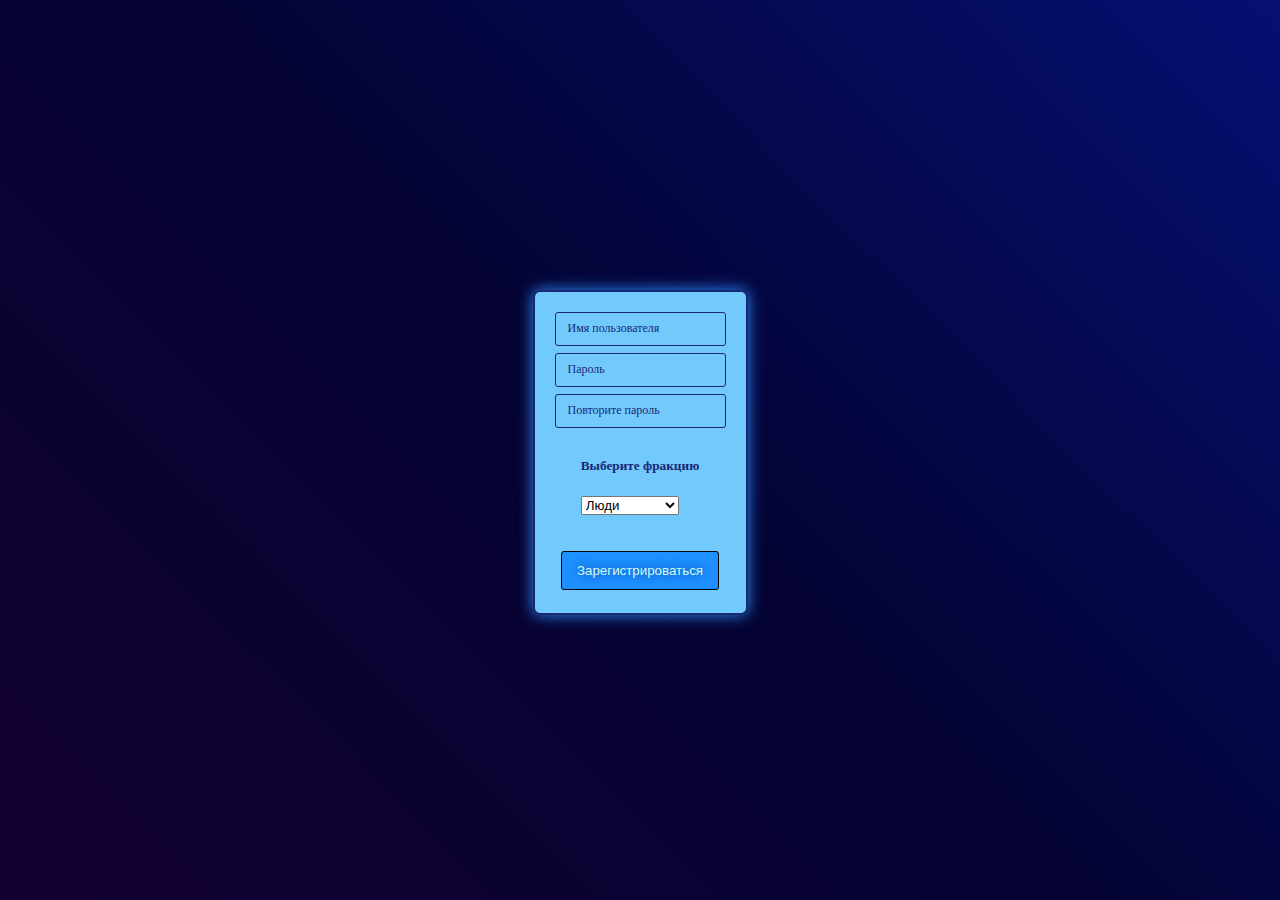
<file: index.html>
<!DOCTYPE html>
<html lang="ru">

<head>
    <link rel="stylesheet" href="css/stylesLx.css">
    <link rel="stylesheet" href="css/ForReg.css">
    <meta charset="UTF-8">
    <meta name="viewport" content="width=device-width">
    <title>Регистрация</title>
</head>

<body>
    <div class="body_color">
        <div class="RegBlock">

            <div class="form-group">
                <input type="text" id="username" class="form-control" required>
                <label for="username">Имя пользователя</label>
            </div>

            <div class="form-group">
                <input type="password" id="password" class="form-control" required>
                <label for="password">Пароль</label>
            </div>

            <div class="form-group">
                <input type="password" id="passwordRepeat" class="form-control" required>
                <label for="passwordRepeat">Повторите пароль</label>
            </div>

            <div>
                <h5>Выберите фракцию</h5>
                <select id="select_fraction">
                    <option value="human">Люди</option>
                    <option value="elf">Эльфы</option>
                    <option value="gnome">Гномы</option>
                    <option value="beastman">Зверолюди</option>
                    <option value="lizardman">Ящеролюди</option>
                </select>
            </div>

            <div>
                <p id="error_message"></p>
            </div>

            <button onclick="register()">
                <p class="Pg_btn">Зарегистрироваться</p>
            </button>
        </div>
    </div>

    <script src="src/registration.js"></script>
</body>

</html>
</file>
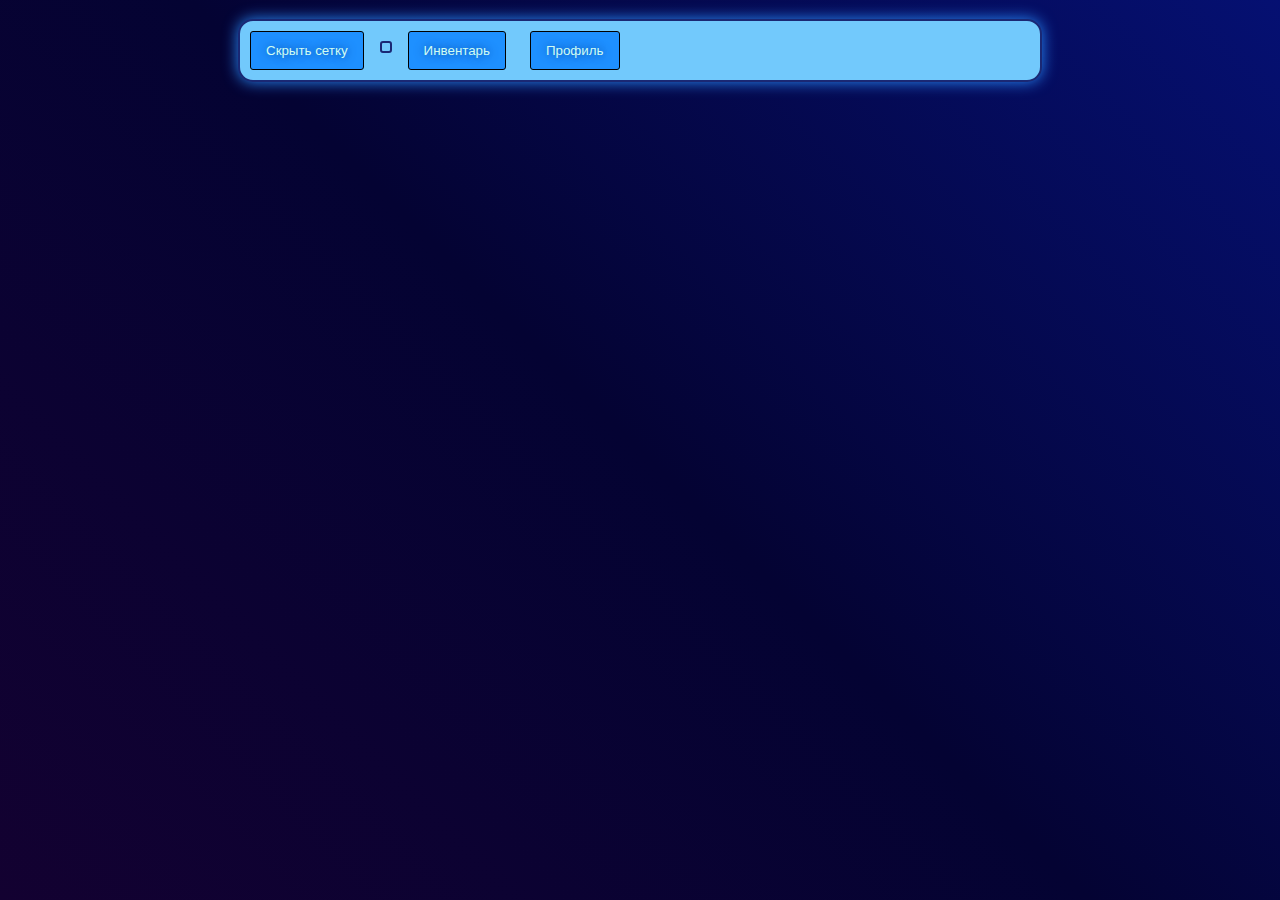
<file: game.html>
<!DOCTYPE html>
<html lang="ru">

<head>
    <link rel="stylesheet" href="css/stylesLx.css">
    <link rel="stylesheet" href="css/gamingLx.css">
    <link rel="stylesheet" href="css/gameLx.css">
    <link rel="stylesheet" href="css/Inventory.css">
    <link rel="icon" href="Assets/LarixIcon.png" type="image/png">
    <meta charset="UTF-8">
    <meta name="viewport" content="width=device-width, user-scalable=no">
    <title>Project L.A.R.I.X</title>
</head>

<body>
    <div id="StartLocation">
        <div class="header">
            <button style="margin: 10px;" onclick="HideGrid('button')">
                <p class="Pg_btn gridP">
                    Скрыть сетку
                </p>
            </button>
            <p class="currentLocation"></p>
            <button style="margin: 10px;" onclick="OpenInventory()">
                <p class="Pg_btn">
                    Инвентарь
                </p>
            </button>
            <button style="margin: 10px;" onclick="openProfile()">
                <p class="Pg_btn">
                    Профиль
                </p>
            </button>
        </div>
        <table id="table">
            <tbody>
                <tr></tr>
                <tr></tr>
                <tr></tr>
                <tr></tr>
                <tr></tr>
            </tbody>
        </table>
    </div>

    <div class="actionCard">
        <button class="cardbtn" onclick="closeCard()">
            <p class="Pg_btn">
                Закрыть окно</P>
        </button>
    </div>

    <div class="inventoryCard">
        <img id="inventoryImg">
        <p id="inventoryName"></p>
        <div class="forShards">
            <p id="inventoryNeedfulCount"></p>
        </div>

        <div class="forEquipment">
            <p class="howManyHands" style="margin-top: 0;"></p>
            <div class="statsOfEquipment">
            </div>
            <div class="equipmentSkillsBlock"></div>
        </div>


        <div class="forButton">
            
        </div>
    </div>
    <div class="blockAll"></div>

    <div class="inventory">
        <div class="bgr">
            <h5 class="headOfMenu">Инвентарь</h5>
            <button style="margin: 10px;" onclick="CloseInventory()">
                <p class="Pg_btn">
                    Закрыть инвентарь
                </p>
            </button>
            <button id="resourcesBtn" style="margin: 10px;" onclick="openResources()">
                <p class="Pg_btn">
                    Ресурсы
                </p>
            </button>
            <button id="equipmentBtn" style="margin: 10px;" onclick="openEquipment()">
                <p class="Pg_btn">
                    Снаряжение
                </p>
            </button>
            <button style="margin: 10px;" onclick="openProfile()">
                <p class="Pg_btn">
                    Профиль
                </p>
            </button>
            <button style="margin: 10px;" onclick="giveTest()">
                <p class="Pg_btn">
                    Получить плюшки
                </p>
            </button>

            <h5 class="forEqpt">Снаряжение</h5>
            <div id="equipmentInv"></div>

            <h5 class="forRes">Ресурсы</h5>
            <div id="resourceInv"></div>
        </div>
    </div>

    <div class="Profile">
        <div class="bgr">
            <h5 class="headOfMenu">Профиль</h5>
            <button style="margin: 10px;" onclick="closeProfile()">
                <p class="Pg_btn">
                    Закрыть профиль
                </p>
            </button>
            <button style="margin: 10px;" onclick="openCharacters()">
                <p class="Pg_btn">
                    Герои
                </p>
            </button>
            <h5 style="width: 100%; margin: 10px 0; text-align: center;">Мое снаряжение</h5>
            <div class="gridEquipment">
                <div id="mainhand" class="profileEquipCell"><img class="bkg" src="Assets/mainhandBackground.png"></div>
                <div id="head" class="profileEquipCell"><img class="bkg" src="Assets/headBackground.png"></div>
                <div id="minorhand" class="profileEquipCell"><img class="bkg" src="Assets/minorhandBackground.png"></div>
                <div class="profileEquipCell"><img class="bkg" src="Assets/chestplateBackground.png"></div>
                <div class="profileEquipCell"><img class="bkg" src="Assets/bodyBackground.png"></div>
                <div class="profileEquipCell"><img class="bkg" src="Assets/cloakBackground.png"></div>
                <div class="profileEquipCell"><img class="bkg" src="Assets/ringBackground.png"></div>
                <div class="profileEquipCell"><img class="bkg" src="Assets/beltBackground.png"></div>
                <div class="profileEquipCell"><img class="bkg" src="Assets/ringBackground.png"></div>
                <div class="profileEquipCell"><img class="bkg" src="Assets/ringBackground.png"></div>
                <div class="profileEquipCell"><img class="bkg" src="Assets/legsBackground.png"></div>
                <div class="profileEquipCell"><img class="bkg" src="Assets/ringBackground.png"></div>
                <div class="profileEquipCell"><img class="bkg" src="Assets/ringBackground.png"></div>
                <div class="profileEquipCell"><img class="bkg" src="Assets/feetBackground.png"></div>
                <div class="profileEquipCell"><img class="bkg" src="Assets/ringBackground.png"></div>
            </div>
            <div class="playerProfile">
                <img id="playerImg">
                <div style="background-color: rgb(40, 137, 247); width: 100%; height: 1px;"></div>
                <p id="playerName" style="text-align: center;"></p>
                <div style="background-color: rgb(40, 137, 247); width: 100%; height: 1px;"></div>
            </div>
            <p id="forXP" style="margin-left: 10px;"></p>
            <h5 style="width: 100%; margin: 10px 0; text-align: center;">Мои навыки</h5>
            <div class="playerSkillsBlock"></div>
        </div>
    </div>

    <div class="CharactersMenu">
        <div class="bgr">
            <button style="margin: 10px;" onclick="closeCharacters()">
                <p class="Pg_btn">
                    Назад
                </p>
            </button>
            <h5 style="width: 100%; margin: 10px 0; text-align: center;">Мои герои</h5>
            <div class="OpenHeroes"></div>
        </div>
    </div>
</div>
<div class="HeroCard">
    <button style="margin: 10px" onclick="closeHeroCard()">
        <p class="Pg_btn">
            Закрыть
        </p>
    </button>
    <div class="centerCard">
        <img class="heroImg">
    </div>
    <div class="bgr">
        <div class="centerCard">
            <div style="background-color: rgb(40, 137, 247); width: 100%; height: 1px;"></div>
            <p class="heroName" style="margin: 1px 0;"></p>
            <div style="background-color: rgb(40, 137, 247); width: 100%; height: 1px;"></div>
        </div>
        <div>
            <p class="forHP stats"></p>
            <p class="forMP stats"></p>
            <p class="forATK stats"></p>
            <p class="forDEF stats"></p>
            <p class="forDEX stats"></p>
            <p class="forACC stats"></p>
            <p class="forSPD stats"></p>
        </div>
        <div class="heroSkillsBlock"></div>
    </div>
</div>

<div class="BattleMenu">
    <button onclick="closeBattle()">
        <p class="Pg_btn">
            Назад
        </p>
    </button>
    <div class="myHeroes">
        <p style="margin-top: 0; text-align: center;">
            Выбранные герои
        </p>
        <div class="choosenHero">
            <div class="choosenElems" data-num="2"></div>
            <div class="choosenElems"></div>
            <div class="choosenElems"></div>
        </div>
    </div>
    <div class="myHeroes">
        <p style="margin-top: 0; text-align: center;">
            Мои герои
        </p>
        <div class="heroes"></div>
    </div>
    <div class="BattleButton">
        <button onclick="StartBattle()">
            <p class="Pg_btn">
                Начать бой
            </p>
        </button>
    </div>
</div>

<div class="moveTab"></div>
<div id="BattleWindow">
    <div id="enemyField">
    </div>

    <div id="timmateField">
    </div>
</div>

<div class="DialogMenu">
    <button class="dialogButton" style="margin: 10px;" onclick="closeDialog()">
        <p class="Pg_btn">
            Назад
        </p>
    </button>
    <div class="filter"></div>
    <img class="">
    <div class="FooterAuto">
        <div class="Footer">
            <p class="name"></p>
            <p class="text"></p>
        </div>
    </div>
</div>

<div class="lootWindow">
    <h1 class="battleResult"></h1>
    <p class="battleExp"></p>

    <p style="margin-bottom: 10px;">
        Лут:
    </p>
    <div class="forLoot"></div>
    <p style="margin-top: 35px; text-align: center;">
        Чтобы продолжить, нажмите в любое место
    </p>
</div>

<script src="src/BattleAttacksLx.js"></script>
<script src="src/EquipmentLx.js"></script>
<script src="src/items.js"></script>
<script src="src/Characters.js"></script>
<script src="src/gamingLx.js"></script>
<script src="src/ForInventory.js"></script>
<script src="src/gameLx.js"></script>
</body>
</file>
<file: css/stylesLx.css>
html,
body {
    margin: 0;
    min-height: 100vh;
}

html {
    color: rgb(26, 40, 116);;
}

body {
    display: flex;
    justify-content: center;
    align-items: center;
    background: linear-gradient(45deg, #130131, #040333, #051072);
    font-family: serif;
}

.Pg_btn {
    position: relative;
    margin: 0;
    padding: 0;
    z-index: 3;
    color: #d0fcf2;
    text-shadow: 0 0 10px #0a3e91;
}

button {
    position: relative;
    border: solid 1px black;
    border-radius: 3px;
    background-color: DodgerBlue;
    color: #d0fcf2;
    padding: 11px 15px;
    margin: 3px;
    overflow: hidden;
    z-index: 2;
}

button::before {
    content: "";
    position: absolute;
    top: 0;
    left: 0;
    width: 100%;
    height: 100%;
    background-color: #0a3e91;
    transition: all .6s;
    z-index: 1;
    transform: translateY(+100%);
}

button:hover::before {
    z-index: 1;
    transform: translateY(0);
}

button:hover {
    z-index: 2;
}

.body_color {
    margin: 15px 5px 10px;
    background-color: #72c9fc;
    border-radius: 7px;
    border: solid 2px rgb(26, 40, 116);
    box-shadow: 0 0 15px rgb(40, 137, 247);
    padding: 10px;
}
</file>
<file: css/ForReg.css>
.RegBlock {
    display: flex;
    flex-direction: column;
    justify-content: center;
    align-items: center;
    padding: 10px;
}

.form-group {
    display: flex;
    justify-content: center;
    align-items: center;
    width: 100%;
    position: relative;
}

.form-control {
    margin-bottom: 7px;
    width: 100%;
    max-width: 350px;
    display: block;
    background-color: #72c9fc;
    border: 1px solid rgb(26, 40, 116);
    border-radius: 3px;
    padding: 9px 7px;
    font-size: 12px;
    transition: all .09s ease-out;
}

label {
    position: absolute;
    top: 9px;
    left: 10px;
    cursor: text;
    font-size: 12px;
    background: #72c9fc;
    padding: 0 3px;
}

.form-control:focus {
    outline: none;
    border-color: #92f1fd;
    box-shadow: 0 0 5px rgb(40, 137, 247);
}

.form-control:focus~label {
    top: -6px;
    color: rgb(26, 40, 116);
    font-size: 10px;
}

.form-control:valid~label {
    top: -6px;
    font-size: 10px;
}

#EndReg_btn {
    height: 40px;
}

#error_message {
    color: rgb(148, 9, 39);
    border-bottom: solid 1px rgb(148, 9, 39);
}
</file>
<file: css/gamingLx.css>
#table {
    user-select: none;
    table-layout: fixed;
    width: 100vw;
    height: 100vw;
    max-width: 800px;
    max-height: 800px;
    background-size: 100%;
    border-collapse: collapse;
}

td {
    position: relative;
    font-size: 5px;
    border: solid 1px #363C42;
}

.tableElement {
    position: absolute;
    align-items: center;
    justify-content: center;
    width: 100%;
    height: 100%;
    inset: 0;
}

.transitObj {
    position: absolute;
    backdrop-filter: blur(10px);
    border-radius: 25%;
    margin: 10%;
    width: 80%;
    height: 80%;
    bottom: 0;
    left: 0;
}

.transitObjText {
    background-color: #94B6BA;
    width: 100%;
    display: inline-block;
    text-align: center;
    padding: 2px 0;
    height: auto;
    font-size: calc(7px + 9 * (100vw - 320px) / 800);
    border-radius: 25%;
    vertical-align: middle;
}

.actionCard {
    display: none;
    position: absolute;
    width: 55vw;
    max-width: 300px;
    height: 70vw;
    max-height: 400px;
    background-color: #72c9fc;
    box-shadow: 0 0 25px rgb(40, 137, 247);
    z-index: 1000;
    border: solid 2px rgb(26, 40, 116);
    border-radius: 17px;
}

.cardbtn {
    left: 50%;
    transform: translateX(-50%);
    height: 15%;
    max-height: 50px;
    display: flex;
    align-items: center;
    justify-content: center;
    color: white;
    top: 5px;
}

.BattleChoose {
    left: 50%;
    transform: translateX(-50%);
    height: 15%;
    max-height: 55px;
    display: flex;
    align-items: center;
    justify-content: center;
    top: 65%;
}

.Dialog {
    left: 50%;
    transform: translateX(-50%);
    height: 15%;
    max-height: 55px;
    display: flex;
    align-items: center;
    justify-content: center;
    top: 65%;
}

.tim {
    
}

.en {
    
}

.BattleMenu {
    user-select: none;
    display: none;
    align-items: center;
    flex-direction: column;
}

.choosenHero {
    display: flex;
    justify-content: center;
    color: white;
}

.choosenElems {
    position: relative;
    width: 80px;
    height: 80px;
    margin: 0 3px;
    background-color: gray;
    border: solid 2px rgb(26, 40, 116);
}

.elems {
    width: 65px;
    height: 65px;
    margin: 1px;
    border: solid 2px rgb(26, 40, 116);
}

.myHeroes {
    margin: 20px;
    padding: 10px 4px;
    border-radius: 10px;
    background-color: #72c9fc;
    border: solid 2px rgb(26, 40, 116);
    box-shadow: 0 0 10px rgb(40, 137, 247);
}

.heroes {
    display: flex;
    align-items: center;
    justify-content: center;
    flex-wrap: wrap;
}

.BattleButton {
    display: block;
}

.openImg {
    width: 100%;
    height: 100%;
}

.choosen {
    filter: grayscale(70%);
}

.forFunc {
    position: absolute;
    width: 100%;
    height: 100%;
}

.header {
    background-color: #72c9fc;
    border: solid 2px rgb(26, 40, 116);
    box-shadow: 0 0 15px rgb(40, 137, 247);
    border-radius: 15px;
    width: 100vw;
    max-width: 800px;
    margin: 5px 0;
}

.currentLocation {
    display: inline-block;
    border: solid 2px rgb(26, 40, 116);
    border-radius: 3px;
    padding: 4px;
    margin: 2px;
}

.filter {
    display: none;
    width: 100%;
    height: 200%;
    background-color: rgba(180, 110, 17, 0.425);
    position: absolute;
    z-index: 100;
}

.DialogMenu {
    display: none;
    justify-content: center;
    align-items: center;
    position: fixed;
    width: 100%;
    height: 200%;
    z-index: 101;
}

.FooterAuto {
    position: fixed;
    bottom: 0;
    margin-bottom: 20px;
    width: 98%;
    max-width: 980px;
    z-index: 101;
}

.Footer {
    display: flex;
    flex-flow: column;
    justify-content: center;
    width: 100%;
    min-height: 150px;
    background-color: #72c9fc;
    border-radius: 7px;
    font-size: 13;
    box-shadow: 0 0 10px rgb(40, 137, 247);
}

.text {
    color: white;
    text-shadow: red 0 0 5px;
    margin: 5px;
    padding-bottom: 15px;
}

.name {
    float: left;
    margin: 15px;
    margin-top: 8px;
    font-size: 18;
    color: white;
    text-shadow: red 0 0 5px;
    border-bottom: solid rgb(40, 137, 247) 1px;
}

.CharactersMenu {
    display: none;
    width: 100%;
    min-height: 100vh;
    max-width: 800px;
}

.OpenHeroes {
    display: flex;
    align-items: center;
    justify-content: center;
    flex-wrap: wrap;
    margin: 5px 20px 20px 5px;
    padding: 10px 4px;
}

.unlockedHeroes {
    width: 65px;
    height: 65px;
    margin: 1px;
    border: solid 2px rgb(26, 40, 116);
}

.HeroCard {
    display: none;
    width: 100vw;
    max-width: 600px;
    min-height: 100vh;
}

.heroImg {
    width: 80vw;
    max-width: 400px;
    height: 80vw;
    max-height: 400px;
}

.stats {
    margin: 0;
    margin-left: 15px;
}

.stats:first-child {
    margin-top: 10px;
}

.centerCard {
    width: 100%;
    display: flex;
    align-items: center;
    flex-direction: column;
}
</file>
<file: css/gameLx.css>
.moveTab {
    display: none;
    justify-content: center;
    align-items: center;
    position: absolute;
    z-index: 5;
    width: 100%;
    max-width: 1000px;
    height: 25px;
    font-size: 20;
    background-color: #72c9fc;
    box-shadow: 0 0 10px rgb(40, 137, 247);
    color: #d0fcf2;
    border-bottom: solid 2px rgb(26, 40, 116);
}

#BattleWindow {
    user-select: none;
    width: 100%;
    max-width: 1000px;
    height: 100vh;
    max-height: 1000px;
    display: none;
    grid-template-columns: 1fr;
    grid-template-rows: 1fr 1fr;
}

#enemyField {
    width: 100%;
    height: 100%;
    display: flex;
    align-items: center;
    justify-content: center;
}

#timmateField {
    width: 100%;
    height: 100%;
    display: flex;
    align-items: center;
    justify-content: center;
}

.BattleButton {
    display: block;
}

.ENEMY {
    position: relative;
    width: 100px;
    height: 100px;
    margin: 6px;
}

.TIMMATE {
    position: relative;
    width: 100px;
    height: 100px;
    margin: 6px;
}

.AttackedCharacter {
    box-shadow: 3px 2px 30px rgba(255, 0, 0, 1);
}

.BarBorder {
    position: absolute;
    display: flex;
    align-items: center;
    background-color: gray;
    bottom: -28px;
    border: solid 2px black;
    width: 100px;
    height: 14px;
}

.Bar {
    position: absolute;
    left: -1.7px;
    background-color: red;
    border: solid 2px black;
    border-right: none;
    height: 14px;
    width: 100px;
    z-index: 1;
}

.battleImg {
    width: 95.7px;
    height: 95.7px;
    border: solid 4px rgb(26, 40, 116);
}

.BarCount {
    position: absolute;
    color: white;
    left: 5px;
    font-size: 90%;
    z-index: 2;
}

.lootWindow {
    display: none;
    align-items: center;
    justify-content: center;
    flex-direction: column;
    position: absolute;
    width: 100%;
    height: 100%;
    user-select: none;
    z-index: 1000;
}

.forLoot {
    display: flex;
    justify-content: center;
    flex-wrap: wrap;
    width: 100%;
    max-width: 800px;
    user-select: none;
}

.lootDiv {
    width: 55px;
    height: 55px;
    border: solid 1px black;
    margin: 1px;
}

.battleResult {
    margin-bottom: 40px;
}
</file>
<file: css/Inventory.css>
.inventory {
    display: none;
    width: 100vw;
    min-height: 100vh;
    max-width: 800px;
}

#equipmentInv {
    display: none;
    justify-content: center;
    flex-wrap: wrap;
    width: 100%;
    max-width: 800px;
    user-select: none;
}

#resourceInv {
    display: none;
    justify-content: center;
    flex-wrap: wrap;
    width: 100%;
    max-width: 800px;
    user-select: none;
}

.equipInvCell {
    width: 55px;
    height: 55px;
    border: solid 1px rgb(26, 40, 116);
    margin: 1px;
    position: relative;
}

.resInvCell {
    width: 55px;
    height: 55px;
    border: solid 1px rgb(26, 40, 116);
    margin: 1px;
    position: relative;
}

.profileEquipCell {
    border: solid 1px rgb(26, 40, 116);
}

.bkg {
    width: 100%;
}

.Profile {
    display: none;
    width: 100vw;
    min-height: 100vh;
    max-width: 800px;
}

.inventoryCard {
    display: none;
    position: absolute;
    flex-direction: column;
    width: 75vw;
    max-width: 350px;
    padding-bottom: 10px;
    background-color: #72c9fc;
    box-shadow: 0 0 25px rgb(40, 137, 247);
    z-index: 1000;
    border: solid 2px rgb(26, 40, 116);
    border-radius: 17px;
    align-items: center;
    justify-content: center;
}

#inventoryName {
    width: 90%;
    max-width: 250px;
    text-align: center;
}

.forShards {
    display: none;
    flex-direction: column;
}

.forEquipment {
    display: none;
    flex-direction: column;
    justify-content: center;
    align-items: center;
    width: 100%;
}

.gridEquipment {
    display: grid;
    grid-template-columns: repeat(3, 65px);
    grid-template-rows: repeat(5, 65px);
    justify-content: center;
    gap: 6px;
}

.blockAll {
    display: none;
    width: 100%;
    height: 200%;
    background-color: rgba(180, 109, 17, 0.425);
    position: fixed;
    z-index: 999;
}

#inventoryImg {
    display: inline-block;
    width: 60%;
    max-width: 250px;
    border: solid 2px rgb(26, 40, 116);
    margin-top: 10px;
}

.forButton {
    display: flex;
    justify-content: center;
    width: 100%;
}

.inventoryBtn {
    width: 90%;
    max-width: 250px;
}

.bgr {
    background-color: #72c9fc;
    border: solid 2px rgb(26, 40, 116);
    box-shadow: 0 0 25px rgb(40, 137, 247);
    padding: 10px 0;
    border-radius: 15px;
    margin: 5px 0;
}

.forEqpt {
    display: none;
    margin-left: 10px;
    margin-top: 5px;
    margin-bottom: 5px;
}

.forRes {
    display: none;
    margin-left: 10px;
    margin-top: 5px;
    margin-bottom: 5px;
}

.chP .chImg {
    vertical-align: text-bottom;
}

.chP {
    margin: 0;
    text-align: center;
}

.chImg {
    width: 20px;
    height: 20px;
}

.headOfMenu {
    margin: 0 0 0 10px;
}

.playerProfile {
    display: flex;
    justify-content: center;
    flex-direction: column;
    align-items: center;
}

#playerImg {
    max-width: 350px;
}

.skillImg {
    width: 50px;
    height: 50px;
    border: 1px solid rgb(26, 40, 116);
    margin-top: 7px;
}

.skillDiv {
    display: flex;
    flex-direction: row;
    text-align: center;
    width: 100%;
    max-width: 250px;
    border: 1px solid rgb(26, 40, 116);
}

.equipmentSkillsBlock {
    display: flex;
    width: 90%;
    justify-content: center;
    font-size: 13px;
    margin-top: 5px;
}

.skillHeader {
    display: flex;
    flex-direction: column;
    border-right: solid 1px rgb(26, 40, 116);
    justify-content: center;
    align-items: center;
    min-width: 70px;
    max-width: 90px;
}

.skillDescription {
    margin: 5px;
}

.heroSkillsBlock {
    font-size: 13px;
    margin-top: 5px;
    margin-left: 10px;
}

.playerSkillsBlock {
    font-size: 13px;
    display: flex;
    flex-direction: column;
    align-items: center;
}

.dialogButton {
    position: absolute;
    z-index: 101;
    float: top;
}
</file>
